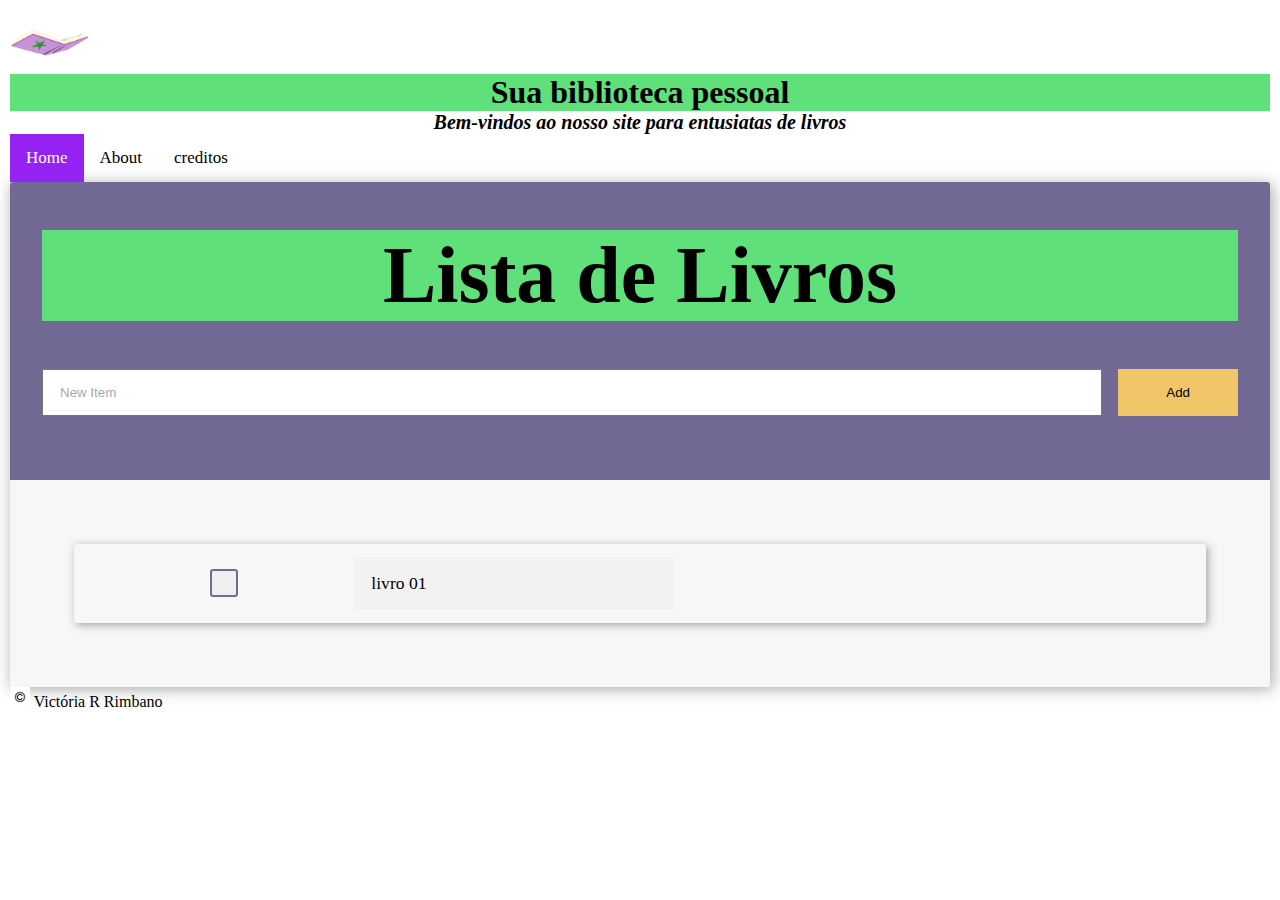
<file: biblioteca-pessoal-main/biblioteca-pessoal-main/Sua-Biblioteca-Pessoal-Main/biblioteca-pessoal-main/index.html>
<!DOCTYPE html>
<html lang="pt-br">

<head>

  <img src="./imagens/img_logotipo.jpg" alt="text" width=80  height=60 >

<link rel="stylesheet" href="style.css">

<meta charset="UTF-8">
<meta name="viewport" content="width=device-width, initial-scale=1.0">
<title>Minha biblioteca</title>
<link href="https://fonts.googleapis.com/css2?family=Open+Sans&display=swap" rel="stylesheet">
<link rel="stylesheet" href="https://use.fontawesome.com/releases/v5.8.1/css/all.css"
    integrity="sha384-50oBUHEmvpQ+1lW4y57PTFmhCaXp0ML5d60M1M7uH2+nqUivzIebhndOJK28anvf" crossorigin="anonymous">
<link rel="stylesheet" href="css/todolist.css">

</head>

<body>

  <header>
<h1>Sua biblioteca pessoal </h1>
<H2>Bem-vindos ao nosso site para entusiatas de livros</H2> 

<!-- o paragrafo abaixo foi feito para mudar as paginas se tiver escrito 'active' vai estar ativa se não estiver ativa vai estar escrito 'no' na class !-->
<div class="topnav">
    <a class="active" href="./index.html">Home</a>
    <a class="no" href="./about.html">About</a>
    <a class="no"href="./creditos.html">creditos</a>
  
  </div>



<div class="todo-list__app">

  <div class="todo-add-item__container">
      <h1 class="heading">Lista de Livros</h1>
      <form action="#" class="todo-add-item" id="todo-add">
          <input class="inputItem" id="item-input" type="text" name="text" placeholder="New Item">
          <input id="add-item" type="submit" value="Add">
      </form>
  </div>

  <div class="todo-list__container">
      <ul id="todo-list">
           
      </ul>
  </div>

</div>
</header>

  <img src="./imagens/images_004.png" width="20" height="20" p> Victória R Rimbano</p>
    
  <script src="js/todolist.js"></script>
</body>
</html>
</file>
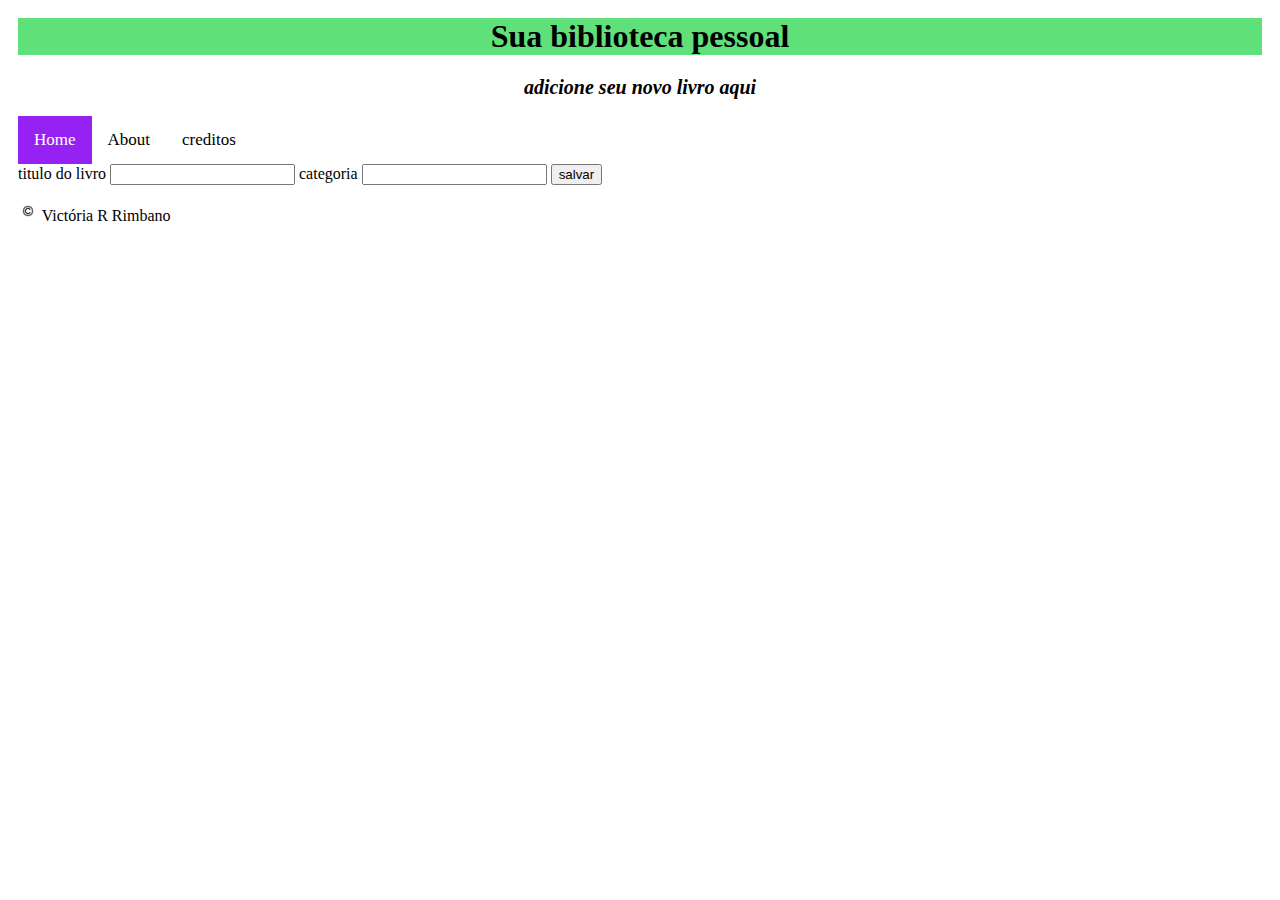
<file: biblioteca-pessoal-main/biblioteca-pessoal-main/Sua-Biblioteca-Pessoal-Main/biblioteca-pessoal-main/consulta.html>
</head>
<link rel="stylesheet" href="style.css">
<body>

  <header>
<h1>Sua biblioteca pessoal </h1>
<H2>adicione seu novo livro aqui</H2> 

<div class="topnav">
    <a class="active" href="./index.html">Home</a>
    <a class="no" href="./about.html">About</a>
    <a class="no"href="./creditos.html">creditos</a>

  </div>

</header>

<main>

  <form>
      <label for="titulodolivro"> titulo do livro </label>
      <input type="text" id="titulodolivro">

      <label for="categoria">categoria</label>
      <input type="text" id="categoria">

      <input type="submit" value="salvar">

  </form>

</main>

<img src="./imagens/images_004.png" width="20" height="20" p> Victória R Rimbano</p>

</body>
</file>
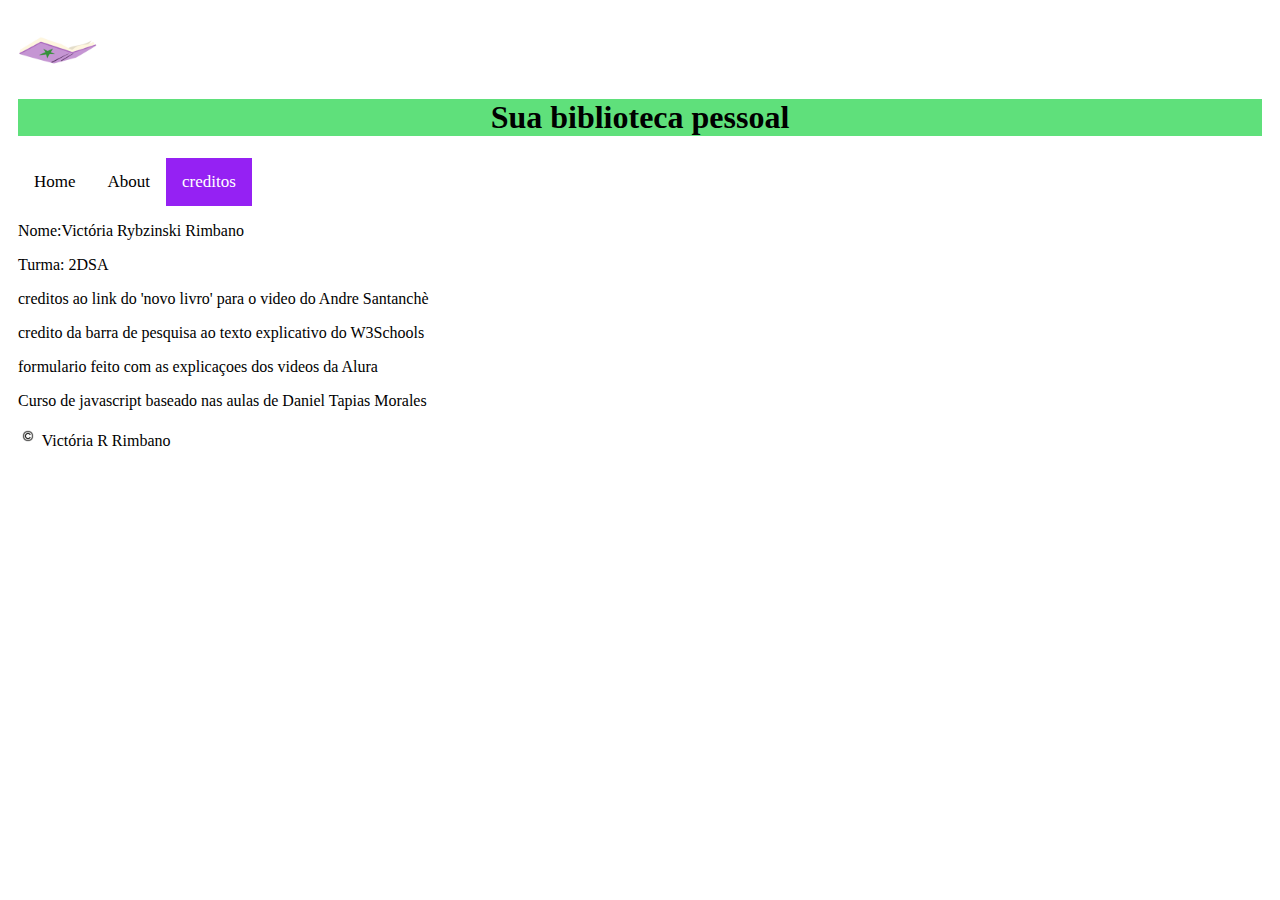
<file: biblioteca-pessoal-main/biblioteca-pessoal-main/Sua-Biblioteca-Pessoal-Main/biblioteca-pessoal-main/creditos.html>
<head>

    <link rel="stylesheet" href="style.css">
    
    </head>
    
    <body>
    
      <header>

        <img src="./imagens/img_logotipo.jpg" alt="text" width=80  height=60 >

    <h1>Sua biblioteca pessoal </h1>
    
    <div class="topnav">
        <a class="no" href="./index.html">Home</a>
        <a class="no" href="./about.html">About</a>
        <a class="active"href="./creditos.html">creditos</a>
        
      </div>
    
    </header>
    
    <p>
        Nome:Victória Rybzinski Rimbano
    </p>

    <p>
        Turma: 2DSA
    </p>

    <p>
      creditos ao link do 'novo livro' para o video do Andre Santanchè
    </p>

    <p>
      credito da barra de pesquisa ao texto explicativo do W3Schools
    </p>

    <p>
     formulario feito com as explicaçoes dos videos da Alura 
    </p>
    
    <P>Curso de javascript baseado nas aulas de Daniel Tapias Morales</P>
    <img src="./imagens/images_004.png" width="20" height="20" p> Victória R Rimbano</p>
    
    </body>
</file>
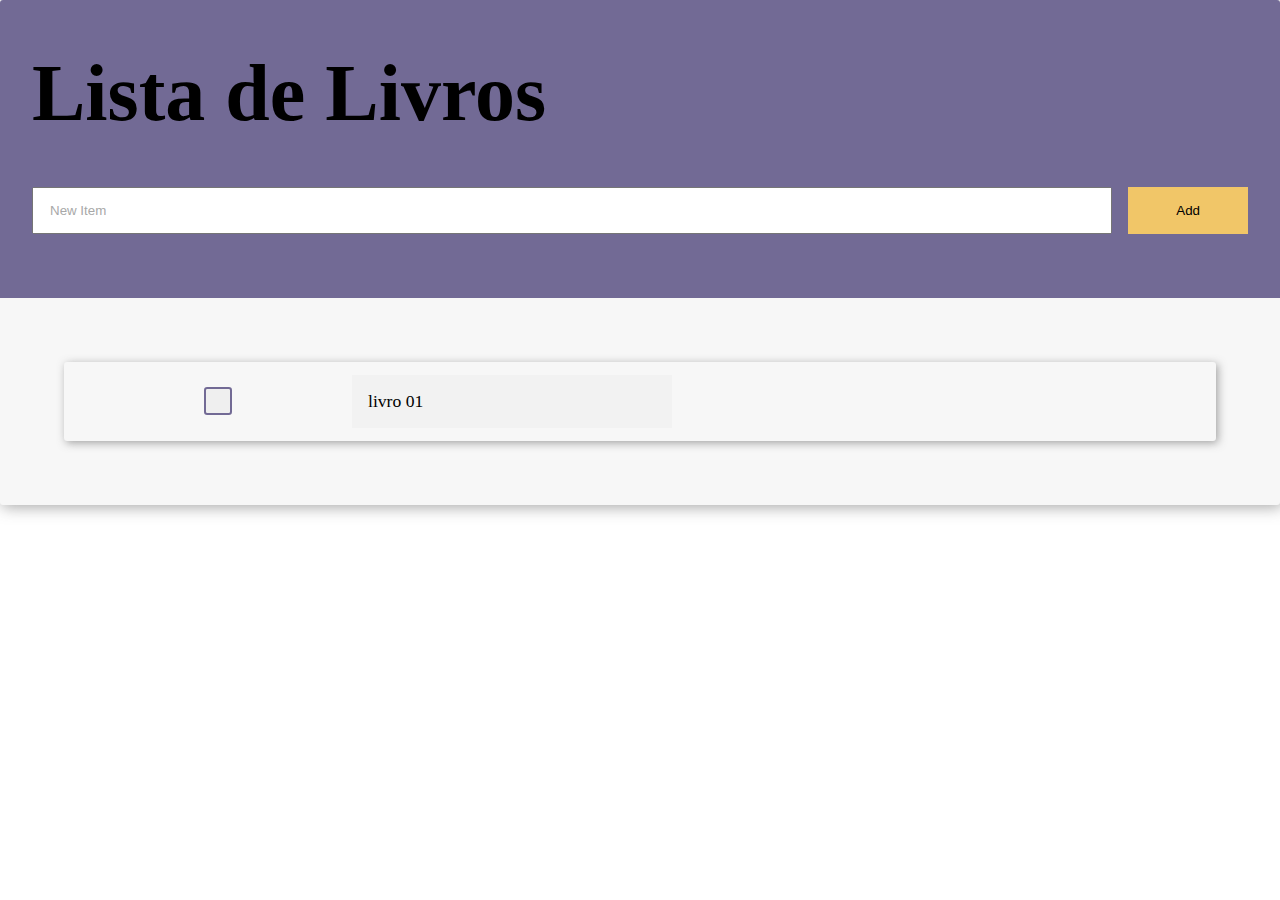
<file: biblioteca-pessoal-main/biblioteca-pessoal-main/Sua-Biblioteca-Pessoal-Main/biblioteca-pessoal-main/todolist.html>
<!DOCTYPE html>
<html lang="pt-br">

<head>
    <meta charset="UTF-8">
    <meta name="viewport" content="width=device-width, initial-scale=1.0">
    <title>Minha biblioteca</title>
    <link href="https://fonts.googleapis.com/css2?family=Open+Sans&display=swap" rel="stylesheet">
    <link rel="stylesheet" href="https://use.fontawesome.com/releases/v5.8.1/css/all.css"
        integrity="sha384-50oBUHEmvpQ+1lW4y57PTFmhCaXp0ML5d60M1M7uH2+nqUivzIebhndOJK28anvf" crossorigin="anonymous">
    <link rel="stylesheet" href="css/todolist.css">


</head>

<body>

    <div class="todo-list__app">

        <div class="todo-add-item__container">
            <h1 class="heading">Lista de Livros</h1>
            <form action="#" class="todo-add-item" id="todo-add">
                <input class="inputItem" id="item-input" type="text" name="text" placeholder="New Item">
                <input id="add-item" type="submit" value="Add">
            </form>
        </div>

        <div class="todo-list__container">
            <ul id="todo-list">
                 
            </ul>
        </div>

    </div>

   


    <script src="js/todolist.js"></script>
</body>

</html>

<!--li class="todo-item">
    <button class="button-check">
        <i class="fas fa-check displayNone"></i>
    </button>
    <p class="task-name">Example 01</p>
    <i class="fas fa-edit"></i>
    <i class="fas fa-trash-alt"></i>

</li> -->
</file>
<file: biblioteca-pessoal-main/biblioteca-pessoal-main/Sua-Biblioteca-Pessoal-Main/biblioteca-pessoal-main/style.css>
body {
  background-color: rgb(255, 255, 255);
  padding: 10px;
}


p {
    color: rgb(0, 0, 0);
    text-align: justify;
    font: size 20px;
}

h1 {  
  text-align: center;
  font-weight: bold;
  background-color: rgb(95, 224, 123);

}


h2 {
text-align: center;
font-style: italic;
font-size: 20px

}
 
.center {
display: block;
margin-left: auto;
margin-right: auto;
max-width: 1000px;


}


/* codigo do W3Schools */


.topnav {
  overflow: hidden;
  background-color: #ffffff;
}


.topnav a {
  float: left;
  display: block;
  color: black;
  text-align: center;
  padding: 14px 16px;
  text-decoration: none;
  font-size: 17px;
}


.topnav a:hover {
  background-color: #f5f5f5;
  color: black;
}


.topnav a.active {
  background-color: #9521f3;
  color: white;
}

@media screen and (max-width: 600px) {
  .topnav a {
    float: none;
    display: block;
    text-align: left;
    width: 100%;
    margin: 0;
    padding: 14px;
  }
  .topnav input[type=text] {
    border: 1px solid #ccc;
  }

  
}
</file>
<file: biblioteca-pessoal-main/biblioteca-pessoal-main/Sua-Biblioteca-Pessoal-Main/biblioteca-pessoal-main/css/todolist.css>
*,
*::before,
*::after{
    margin:0;
    padding:0;
    box-sizing:inherit;
    letter-spacing: inherit;
}

/*html{font-size:62.5%;}*/


/*body{
    font-family: 'Open Sans',sans-serif;
    letter-spacing: .2rem;   
    display: flex;
}*/

/*body,html{
    height:100%;
}*/

ul,li{
    list-style-type: none;
}

button{
    cursor:pointer;
}

ion-icon{
    font-size:18px;
    color:rgb(77, 77, 77);
    
}

.todo-list__app{
   background-color:rgb(247, 247, 247);
   border-radius: 3px;
   box-shadow: 2px 2px 15px rgba(77, 77, 77, .5);
   
   min-width:37.5rem;
   margin: auto;
   
}

.todo-add-item__container{
    background-color:#726a95;
    padding: 3rem 2rem;
    border-radius: 3px 3px 0 0;
}

.todo-add-item__container >.heading{
    font-size:5rem;
}

.todo-add-item{
    display:flex;
    flex-direction:row;
    justify-content: center;
    align-content: center;

    padding:3rem 0 1rem 0;
}

.inputItem {
    padding: 0 1rem;
    outline:transparent; 
    flex-grow: 1;
}


.inputItem::placeholder {
    color:#a8a8a8;
    
}

input[type="submit"] {
    border: none;
    background-color: rgb(241, 198, 104);
    padding: 1rem 3rem;
    margin-left: 1rem;
    cursor: pointer;
}

input[type="submit"]:hover {
    background-color: rgb(245, 221, 170);
}

.todo-list__container{  
    padding:4rem;  
}

.todo-item {
    display:grid;
    grid-template-columns: 1fr minmax(20rem,auto) 1fr 1fr;
    grid-template-rows: auto;
    column-gap: .8rem;
    
    margin:0 0 2rem;
    padding:.8rem 2rem;
    border-radius:3px;
    box-shadow: 2px 2px 8px rgba(77, 77, 77, .5);
    
    position:relative;
}

.todo-item:last-child{
    margin-bottom: 0;
}

.button-check{
    grid-column: 1/2;

    align-self:center;
    justify-self: center;
    width:1.5rem;
    height:1.5rem;
    border-radius:.2rem;
    border:2px solid #726a95;
    position:relative;
    outline:transparent;
}

.fa-check {
    position:absolute;
    top:50%;
    left:50%;
    transform: translate(-50%,-50%);
    color:#726a95;
     
}

.fa-check.displayNone{
    display:none;
}

.task-name{
    grid-column: 2/3;

    background-color:#f2f2f2;
    padding:1rem;
    font-size:1.1rem;
}

/*.fa-edit{
    grid-column: 3/4;   
}*/

/*Container que abre ao clicar no icon do lapis para editar tarefa*/

.editContainer{
    /*position:absolute;*/
    z-index: 99999;
    top:4rem;
    left:2rem;
    width:120%;
    height:6rem;
    background-color:rgb(225, 208, 252);
    border-radius:.4rem;
    box-shadow: 3px 3px 15px rgba(77, 77, 77, .8);

    display:flex;
    justify-content:space-evenly;
    align-items: center;
    display:none;
}

.editContainer .editInput{
    background-color:transparent;
    border:none;
    border:2px solid #4b3d8a;
    border-radius:.2rem;
    padding:.5rem 1rem;
}

.editContainer .editInput:focus{
    outline:none;
}

.editContainer .editButton,
.editContainer .cancelButton {
    border:none;
    outline:transparent;
    padding: .7rem 2rem;

}
.editContainer .editButton{
    background-color: #4b3d8a;
    color: seashell;
}

.editContainer .cancelButton{
    background-color: #8a3d3d;
    color: seashell;
}

.editContainer .editButton:hover {
    background-color: #8478b9;
    color: seashell;
}
.editContainer .cancelButton:hover{
    background-color: #6f3131;
    color: seashell;
}
/*FIM ---- Container que abre ao clicar no icon do lapis para editar tarefa*/

.fa-trash-alt {
    grid-column:4/-1;
}

.fa-edit,
.fa-trash-alt{
    outline:none;
    border:none;
    background-color:transparent;
    cursor: pointer;
    justify-self: center;
    align-self:center;
    font-size:1.5rem;
   
    
}

.fa-edit:hover,
.fa-trash-alt:hover {
    transform:scale(1.2,1.2);
     outline:none;
    border:none;
}

.fa-trash-alt {
    color: rgb(134, 134, 134);
}

.fa-edit {
    color:#70608f;
}


.fa-edit:hover {
    color:#1a0577;
}

.fa-trash-alt:hover {
    color:#c70039;
}


.fa-edit:active,
.fa-trash-alt:active {
    transform:scale(1,1);
    outline:none;
    border:none;
}
</file>
